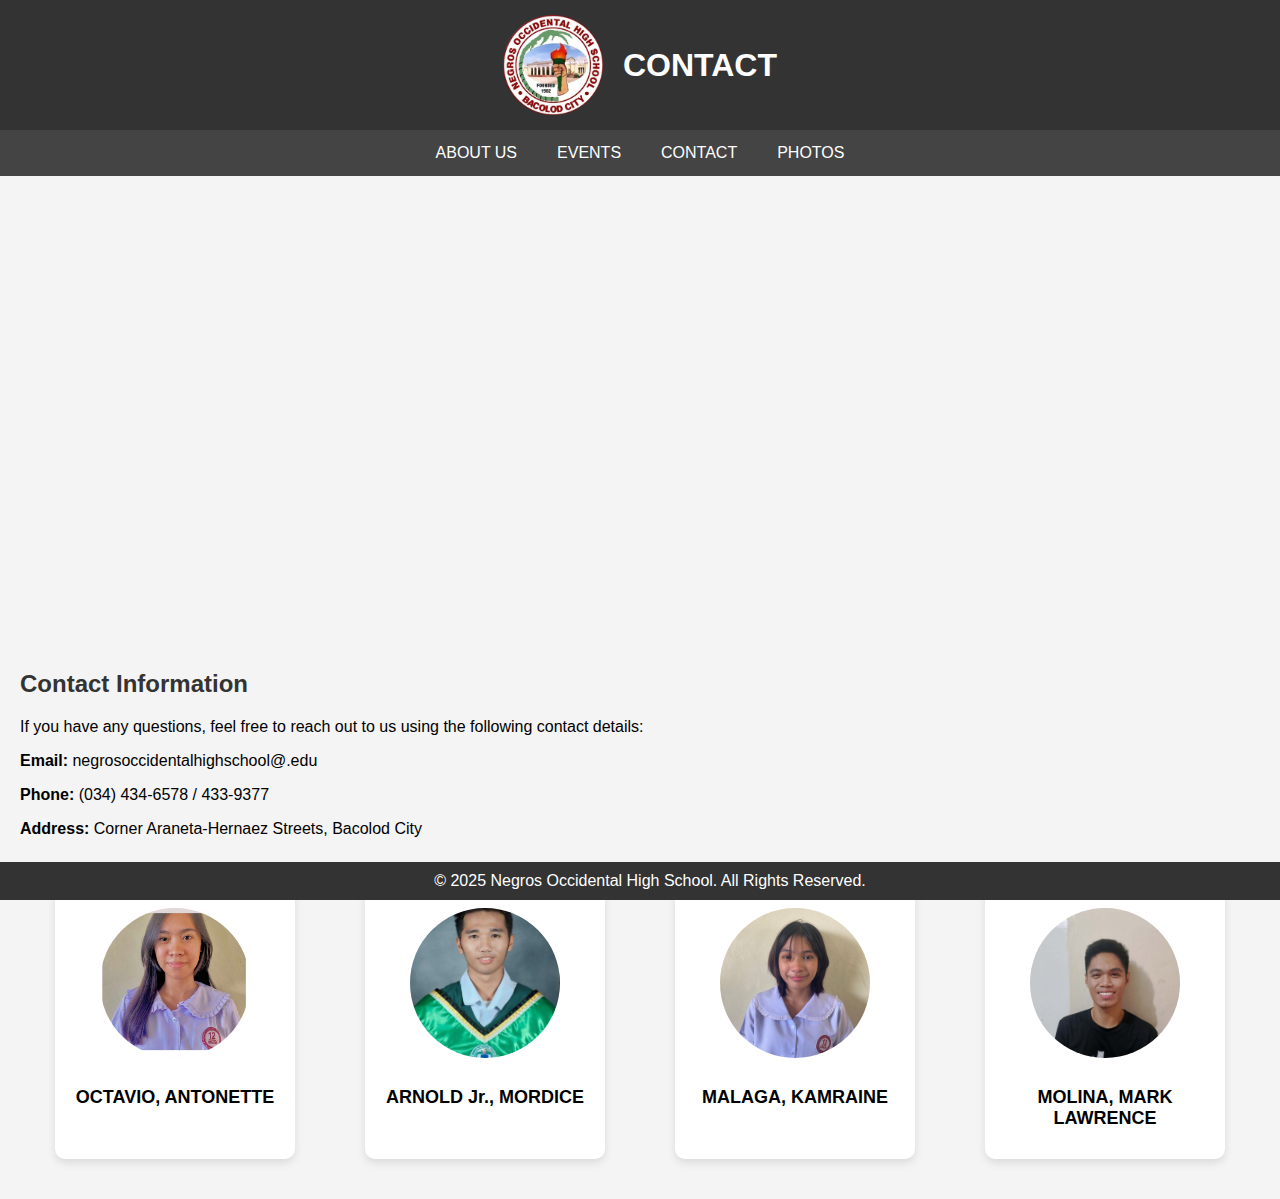
<file: CONTACTS.html>
<!DOCTYPE html>
<html lang="en">
<head>
    <meta charset="UTF-8">
    <meta name="viewport" content="width=device-width, initial-scale=1.0">
    <title>PHOTOS</title>
    <style>
        body {
            font-family: Arial, 'Trebuchet MS', 'Lucida Sans Unicode', 'Lucida Grande', 'Lucida Sans', Arial, sans-serif;
            margin: 0;
            padding: 0;
            background-color: #f4f4f4;
        }

        header {
            background-color: #333;
            color: white;
            padding: 15px 0;
            text-align: center;
            display: flex;
            justify-content: center;
            align-items: center;
            flex-direction: row;
        }

        header img {
            width: 100px;
            height: auto;
            margin-right: 20px;
        }

        header h1 {
            margin: 0;
        }

        nav {
            display: flex;
            justify-content: center;
            background-color: #444;
        }

        nav a {
            color: white;
            padding: 14px 20px;
            text-decoration: none;
            text-align: center;
        }

        nav a:hover {
            background-color: #575757;
        }

        .container {
            padding: 20px;
        }

        .contact-info {
            margin-bottom: 30px;
        }

        .contact-info h2 {
            color: #333;
        }

        .contact-info p {
            font-size: 16px;
        }

        .developer-section {
            display: flex;
            justify-content: space-around;
            flex-wrap: wrap;
        }

        .developer-card {
            text-align: center;
            background-color: #fff;
            border-radius: 10px;
            padding: 20px;
            margin: 20px;
            box-shadow: 0 4px 8px rgba(0, 0, 0, 0.1);
            width: 200px;
        }

        .developer-card img {
            width: 150px;
            height: 150px;
            border-radius: 50%;
            object-fit: cover;
            margin-bottom: 15px;
        }

        .developer-card h3 {
            margin: 10px 0;
            font-size: 18px;
        }

        .developer-card p {
            font-size: 14px;
            color: #555;
        }

        footer {
            text-align: center;
            padding: 10px;
            background-color: #333;
            color: white;
            position: fixed;
            bottom: 0;
            width: 100%;
        }

        @media (max-width: 768px) {
            .developer-section {
                justify-content: center;
            }

            .developer-card {
                width: 150px;
                padding: 15px;
            }

            header {
                flex-direction: column;
            }

            header img {
                margin-bottom: 10px;
            }
        }
    </style>
</head>
<body>
    <header>
        <img src="logo4.jpg" alt="NOHS Logo"> 
        <h1>CONTACT</h1>
    </header>

    <nav>
        <a href="ABOUT US.html">ABOUT US</a>
        <a href="EVENTS.html">EVENTS</a>
        <a href="CONTACTS.html">CONTACT</a>
        <a href="PHOTOS.html">PHOTOS</a>
    </nav>

    <iframe src="https://www.google.com/maps/embed?pb=!1m18!1m12!1m3!1d3920.9332964656496!2d122.94433637565656!3d10.662285631000879!2m3!1f0!2f0!3f0!3m2!1i1024!2i768!4f13.1!3m3!1m2!1s0x33aed1caaa99f51f%3A0xfe24870ab9efec86!2sNegros%20Occidental%20High%20School!5e0!3m2!1sen!2sph!4v1742024954930!5m2!1sen!2sph" width="1500" height="450" style="border:0;" allowfullscreen="" loading="lazy" referrerpolicy="no-referrer-when-downgrade"></iframe>

    <div class="container">
        <div class="contact-info">
            <h2>Contact Information</h2>
            <p>If you have any questions, feel free to reach out to us using the following contact details:</p>
            <p><strong>Email:</strong> negrosoccidentalhighschool@.edu</p>
            <p><strong>Phone:</strong> (034) 434-6578 / 433-9377</p>
            <p><strong>Address:</strong> Corner Araneta-Hernaez Streets, Bacolod City</p>
        </div>

        <div class="developer-section">
            <div class="developer-card">
                <img src="OCTAVIO.jpg" alt="Developer 1">
                <h3>OCTAVIO, ANTONETTE</h3>
            </div>
            <div class="developer-card">
                <img src="AJ.jpg" alt="Developer 2">
                <h3>ARNOLD Jr., MORDICE</h3>
            </div>
            <div class="developer-card">
                <img src="MALAGA.JPG" alt="Developer 3">
                <h3>MALAGA, KAMRAINE</h3>
            </div>
            <div class="developer-card">
                <img src="MOLINA.jpg" alt="Developer 4">
                <h3>MOLINA, MARK LAWRENCE</h3>
            </div>
        </div>
    </div>

    <footer>
        &copy; 2025 Negros Occidental High School. All Rights Reserved.
    </footer>
</body>
</html>
</file>
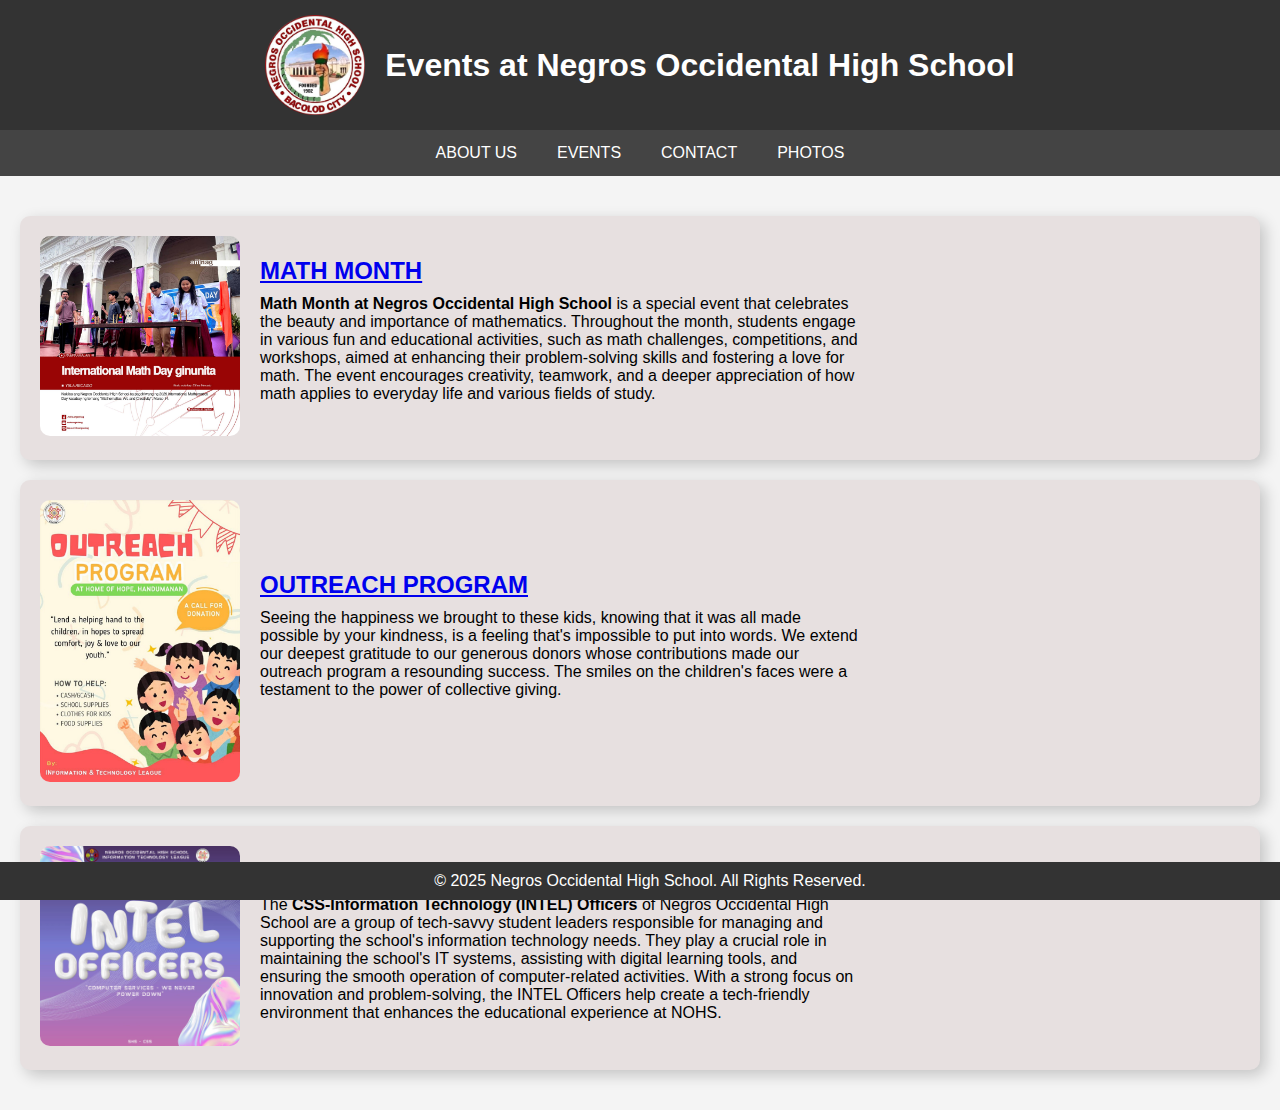
<file: EVENTS.html>
<!DOCTYPE html>
<html lang="en">
<head>
    <meta charset="UTF-8">
    <meta name="viewport" content="width=device-width, initial-scale=1.0">
    <title>Events | Negros Occidental High School</title>
    <style>
        body {
            font-family: Arial, 'Trebuchet MS', 'Lucida Sans Unicode', 'Lucida Grande', 'Lucida Sans', Arial, sans-serif;
            margin: 0;
            padding: 0;
            background-color: #f4f4f4;
        }

        header {
            background-color: #333;
            color: white;
            padding: 15px 0;
            text-align: center;
            display: flex;
            justify-content: center;
            align-items: center;
        }

        header img {
            width: 100px;
            height: auto;
            margin-right: 20px;
        }

        header h1 {
            color: white
            margin: 0;
            font-size: 32px;
        }

        nav {
            display: flex;
            justify-content: center;
            background-color: #444;
        }

        nav a {
            color: white;
            padding: 14px 20px;
            text-decoration: none;
            text-align: center;
        }

        nav a:hover {
            background-color: #575757;
        }

        .container {
            padding: 20px;
        }

        .event-card {
            background: rgb(231, 224, 224);
            padding: 20px;
            margin: 20px 0;
            border-radius: 10px;
            box-shadow: 5px 5px 15px rgba(0, 0, 0, 0.2);
            display: flex;
            align-items: center;
        }

        .event-card img {
            width: 200px;
            height: auto;
            border-radius: 10px;
            margin-right: 20px;
        }

        .event-card .event-info {
            max-width: 600px;
        }

        .event-card h3 {
            margin: 0;
            font-size: 24px;
        }

        .event-card p {
            font-size: 16px;
            margin-top: 10px;
        }

        .event-card .event-date {
            font-weight: bold;
            margin-top: 10px;
        }

        footer {
            text-align: center;
            padding: 10px;
            background-color: #333;
            color: white;
            position: fixed;
            bottom: 0;
            width: 100%;
        }

        @media (max-width: 768px) {
            nav a {
                padding: 10px;
            }

            .container {
                padding: 10px;
            }

            .event-card {
                flex-direction: column;
                text-align: center;
                padding: 15px;
                margin: 10px 0;
            }

            .event-card img {
                width: 100%;
                margin-bottom: 15px;
            }

            .event-card h3 {
                font-size: 20px;
            }

            .event-card p {
                font-size: 14px;
            }
        }
    </style>
</head>
<body>
    <header>
        <img src="logo4.jpg" alt="NOHS Logo"> 
        <h1>Events at Negros Occidental High School</h1>
    </header>

    
    <nav>
       
        <a href="ABOUT US.html">ABOUT US</a>
        <a href="EVENTS.html">EVENTS</a>
        <a href="CONTACTS.html">CONTACT</a>
        <a href="PHOTOS.html">PHOTOS</a>
    </nav>

    <div class="container">
       

        <div class="event-card">
            <a href="https://www.facebook.com/share/p/1EK6yKskWy/">
                <img src="math1.jpg" alt="Math Month">
                <div class="event-info">
                    <h3>MATH MONTH</h3>
                </a>
                <p><b>Math Month at Negros Occidental High School</b> is a special event that celebrates the beauty and importance 
                    of mathematics. Throughout the month, students engage in various fun and educational activities, such as 
                    math challenges, competitions, and workshops, aimed at enhancing their problem-solving skills and fostering
                    a love for math. The event encourages creativity, teamwork, and a deeper appreciation of how math applies to 
                    everyday life and various fields of study.</p>
            </div>
        </div>
    

        <div class="event-card">
            <a href="https://www.facebook.com/share/p/19zHz1cDKT/">
                <img src="pic12.jpg" alt="Outreach Program">
                <div class="event-info">
                    <h3>OUTREACH PROGRAM</h3>
                </a>
                <p>Seeing the happiness we brought to these kids, knowing that it was all made possible by your kindness, is a feeling 
                    that's impossible to put into words. We extend our deepest gratitude to our generous donors whose contributions made 
                    our outreach program a resounding success. The smiles on the children's faces were a testament to the power 
                    of collective giving.</p>
            </div>
        </div>

        
        <div class="event-card">
            <a href="https://www.facebook.com/share/p/18dpfdgx9c/">
                <img src="officerpfp.jpg" alt="Intel">
                <div class="event-info">
                    <h3>INTEL</h3>
                </a>
                <p>The <b>CSS-Information Technology (INTEL) Officers</b> of Negros Occidental High School are a group of 
                    tech-savvy student leaders responsible for managing and supporting the school's information technology 
                    needs. They play a crucial role in maintaining the school's IT systems, assisting with digital learning 
                    tools, and ensuring the smooth operation of computer-related activities. With a strong focus on innovation 
                    and problem-solving, the INTEL Officers help create a tech-friendly environment that enhances the educational 
                    experience at NOHS.</p>
            </div>
        </div>

    </div>

    <footer>
        &copy; 2025 Negros Occidental High School. All Rights Reserved.
    </footer>

</body>
</html>
</file>
